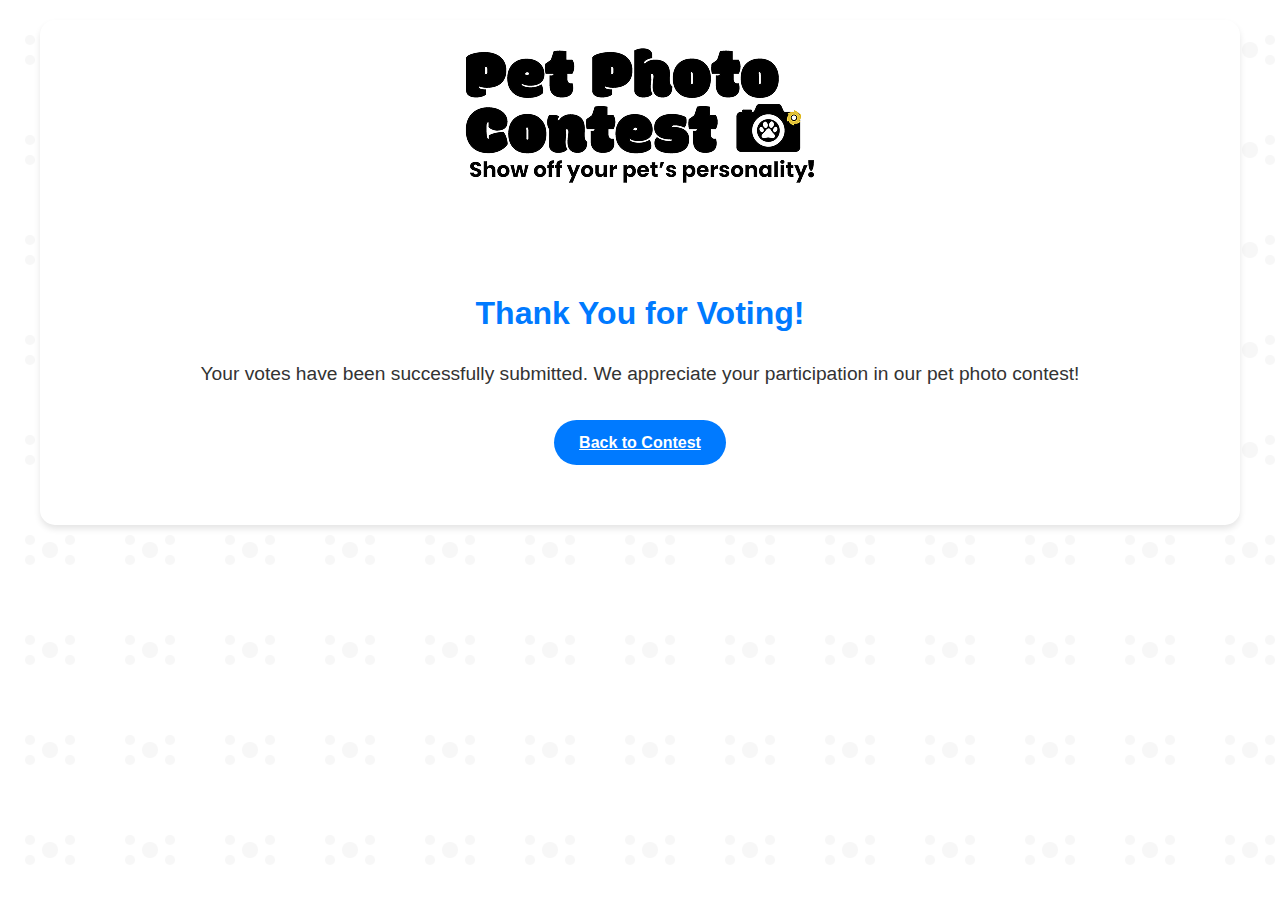
<file: thank-you.html>
<!DOCTYPE html>
<html lang="en">
<head>
  <meta charset="UTF-8">
  <meta name="viewport" content="width=device-width, initial-scale=1">
  <title>Thank You - Pet Photo Contest</title>
  <link rel="stylesheet" href="style.css">
</head>
<body>
  <div class="container">
    <header>
      <img src="assets/img/petHeader.png" alt="Pet Photo Contest" class="header-image">
    </header>

    <div class="thank-you-message">
      <h1>Thank You for Voting!</h1>
      <p>Your votes have been successfully submitted. We appreciate your participation in our pet photo contest!</p>
      <a href="index.html" class="btn">Back to Contest</a>
    </div>
  </div>

  <style>
    .thank-you-message {
      text-align: center;
      padding: 40px 20px;
    }
    
    .thank-you-message h1 {
      color: var(--primary-color);
      margin-bottom: 20px;
    }
    
    .thank-you-message p {
      margin-bottom: 30px;
      font-size: 1.2rem;
    }
  </style>
</body>
</html>
</file>
<file: style.css>
/* style.css */
/* Global Styles and Variables */
:root {
    --primary-color: #007AFF;
    --accent-color: #E1C03A;
    --light-gray: #f5f5f5;
    --dark-gray: #333;
    --transition-speed: 0.3s;
    --border-radius: 15px;
    --box-shadow: 0 4px 6px rgba(0, 0, 0, 0.1);
  }
  
  * {
    box-sizing: border-box;
    margin: 0;
    padding: 0;
  }
  
  body {
    font-family: 'Arial', sans-serif;
    line-height: 1.6;
    color: var(--dark-gray);
    background-color: white;
    /* Subtle paw print background pattern */
    background-image: url('data:image/svg+xml;utf8,<svg xmlns="http://www.w3.org/2000/svg" width="100" height="100" viewBox="0 0 100 100"><circle cx="50" cy="50" r="8" fill="rgba(0,0,0,0.03)"/><circle cx="30" cy="40" r="5" fill="rgba(0,0,0,0.03)"/><circle cx="70" cy="40" r="5" fill="rgba(0,0,0,0.03)"/><circle cx="30" cy="60" r="5" fill="rgba(0,0,0,0.03)"/><circle cx="70" cy="60" r="5" fill="rgba(0,0,0,0.03)"/></svg>');
    background-size: 100px 100px;
    padding: 20px;
  }
  
  /* Container and Layout */
  .container {
    max-width: 1200px;
    margin: 0 auto;
    background-color: white;
    padding: 20px;
    border-radius: var(--border-radius);
    box-shadow: var(--box-shadow);
  }
  
  header {
    text-align: center;
    margin-bottom: 30px;
  }
  
  /* Logo styles */
  .logo {
    display: flex;
    align-items: center;
    justify-content: center;
    gap: 10px;
    margin-bottom: 10px;
  }
  
  .logo-text {
    font-size: 2.5rem;
    font-weight: bold;
    text-shadow: 2px 2px 0 rgba(0, 0, 0, 0.1);
    line-height: 1.1;
  }
  
  .logo-icon {
    position: relative;
    width: 60px;
    height: 60px;
    background-color: black;
    border-radius: 8px;
    display: flex;
    align-items: center;
    justify-content: center;
  }
  
  .logo-icon::before {
    content: "";
    position: absolute;
    top: 5px;
    right: 5px;
    width: 10px;
    height: 10px;
    background-color: var(--accent-color);
    border-radius: 50%;
  }
  
  .logo-paw {
    width: 30px;
    height: 30px;
    background-color: white;
    border-radius: 50%;
    position: relative;
  }
  
  .logo-paw::before {
    content: "";
    position: absolute;
    top: 8px;
    left: 8px;
    width: 14px;
    height: 8px;
    border: 3px solid black;
    border-radius: 50%;
    border-bottom: none;
    transform: rotate(-45deg);
  }
  
  .logo-paw::after {
    content: "";
    position: absolute;
    bottom: 8px;
    left: 8px;
    width: 14px;
    height: 8px;
    border: 3px solid black;
    border-radius: 50%;
    border-top: none;
    transform: rotate(45deg);
  }
  
  .tagline {
    font-size: 1.2rem;
    margin-top: 5px;
  }
  
  .instructions {
    text-align: center;
    margin: 20px 0;
    font-size: 1.2rem;
    font-weight: bold;
  }
  
  /* Pet Grid */
  .pet-grid {
    display: grid;
    grid-template-columns: repeat(auto-fill, minmax(280px, 1fr));
    gap: 20px;
    margin-bottom: 30px;
  }
  
  /* Pet Card */
  .pet-card {
    background-color: var(--light-gray);
    border-radius: var(--border-radius);
    overflow: hidden;
    transition: transform var(--transition-speed), box-shadow var(--transition-speed);
    position: relative;
    display: flex;
    flex-direction: column;
  }
  
  .pet-card:hover {
    transform: translateY(-5px);
    box-shadow: var(--box-shadow);
  }
  
  .pet-card.selected {
    background-color: rgba(0, 122, 255, 0.1);
    box-shadow: 0 0 0 3px var(--primary-color);
  }
  
  .pet-image-container {
    height: auto;
    min-height: 250px;
    overflow: hidden;
    position: relative;
  }
  
  .pet-image {
    width: 100%;
    height: auto;
    object-fit: contain;
    transition: transform var(--transition-speed);
  }
  
  .pet-card:hover .pet-image {
    transform: scale(1.05);
  }
  
  .pet-info {
    padding: 15px;
    text-align: center;
    flex-grow: 1;
    display: flex;
    flex-direction: column;
    justify-content: space-between;
  }
  
  .pet-name {
    font-size: 1.5rem;
    font-weight: bold;
    margin-bottom: 5px;
  }

  .pet-owner {
    font-size: 0.9rem;
    color: var(--dark-gray);
    margin-bottom: 10px;
  }
  
  .vote-count {
    color: var(--dark-gray);
    margin-bottom: 15px;
    font-size: 0.9rem;
  }
  
  /* Buttons */
  .btn {
    display: inline-block;
    padding: 10px 25px;
    background-color: var(--primary-color);
    color: white;
    border: none;
    border-radius: 30px;
    cursor: pointer;
    font-weight: bold;
    transition: background-color var(--transition-speed), transform var(--transition-speed);
    text-align: center;
    font-size: 1rem;
  }
  
  .btn:hover {
    background-color: #0056b3;
    transform: translateY(-2px);
  }
  
  .btn:active {
    transform: translateY(0);
  }
  
  /* Vote button */
  .btn-vote {
    width: 100%;
    display: flex;
    align-items: center;
    justify-content: center;
    gap: 5px;
    background: none;
    border: none;
    padding: 0;
  }
  
  .btn-vote.selected {
    background-color: #0056b3;
  }
  
  .btn-vote:disabled {
    background-color: #cccccc;
    cursor: not-allowed;
    transform: none;
    opacity: 0.5;
  }
  
  .btn-vote .paw-icon {
    display: inline-block;
    width: 16px;
    height: 16px;
    background-color: white;
    border-radius: 50%;
    position: relative;
  }
  
  .btn-vote .paw-icon::before,
  .btn-vote .paw-icon::after {
    content: "";
    position: absolute;
    width: 8px;
    height: 4px;
    border: 2px solid var(--primary-color);
    border-radius: 50%;
  }
  
  .btn-vote .paw-icon::before {
    border-bottom: none;
    top: 3px;
    left: 3px;
    transform: rotate(-45deg);
  }
  
  .btn-vote .paw-icon::after {
    border-top: none;
    bottom: 3px;
    left: 3px;
    transform: rotate(45deg);
  }
  
  .btn-vote.selected .paw-icon::before,
  .btn-vote.selected .paw-icon::after {
    border-color: white;
  }
  
  .btn-vote img {
    max-width: 100%;
    height: auto;
    transition: transform var(--transition-speed);
  }
  
  .btn-vote:hover img {
    transform: scale(1.05);
  }
  
  /* Submit button */
  .btn-submit {
    background: none;
    border: none;
    padding: 0;
    cursor: pointer;
    transition: transform var(--transition-speed);
    display: block;
    margin: 30px auto;
    padding: 15px 40px;
    font-size: 1.2rem;
  }
  
  .btn-submit:hover {
    transform: translateY(-2px);
    background: none;
  }
  
  .btn-submit:disabled {
    opacity: 0.5;
    cursor: not-allowed;
  }
  
  .submit-button-img {
    max-width: 300px;
    height: auto;
  }
  
  /* Loading State */
  .loading {
    text-align: center;
    padding: 50px;
    font-size: 1.2rem;
  }
  
  .spinner {
    display: inline-block;
    width: 50px;
    height: 50px;
    border: 5px solid rgba(0, 122, 255, 0.3);
    border-radius: 50%;
    border-top-color: var(--primary-color);
    animation: spin 1s ease-in-out infinite;
    margin-bottom: 20px;
  }
  
  @keyframes spin {
    to { transform: rotate(360deg); }
  }
  
  /* Error Message */
  .error {
    background-color: #ffdddd;
    color: #ff0000;
    padding: 15px;
    border-radius: var(--border-radius);
    margin-bottom: 20px;
    text-align: center;
  }
  
  /* Status Messages */
  .status-message {
    text-align: center;
    padding: 10px;
    margin: 10px 0;
    border-radius: var(--border-radius);
    animation: fade-in 0.5s;
  }
  
  @keyframes fade-in {
    from { opacity: 0; }
    to { opacity: 1; }
  }
  
  /* Counter for selections */
  .selection-counter {
    margin: 20px 0;
    text-align: center;
    font-size: 1.1rem;
  }
  
  .counter-number {
    display: inline-block;
    width: 30px;
    height: 30px;
    line-height: 30px;
    text-align: center;
    background-color: var(--primary-color);
    color: white;
    border-radius: 50%;
    margin: 0 5px;
  }
  
  /* Header Image */
  .header-image {
    max-width: 100%;
    height: auto;
    margin-bottom: 20px;
  }
  
  /* Responsive adjustments */
  @media (max-width: 768px) {
    .pet-grid {
      grid-template-columns: repeat(auto-fill, minmax(250px, 1fr));
    }
    .logo-text { font-size: 2rem; }
    .pet-image-container {
      min-height: 200px;
    }
  }
  
  @media (max-width: 480px) {
    .pet-grid { grid-template-columns: 1fr; }
    .container { padding: 15px; }
    .logo-text { font-size: 1.8rem; }
    .logo-icon { width: 50px; height: 50px; }
    .pet-image-container {
      min-height: 180px;
    }
  }
</file>
